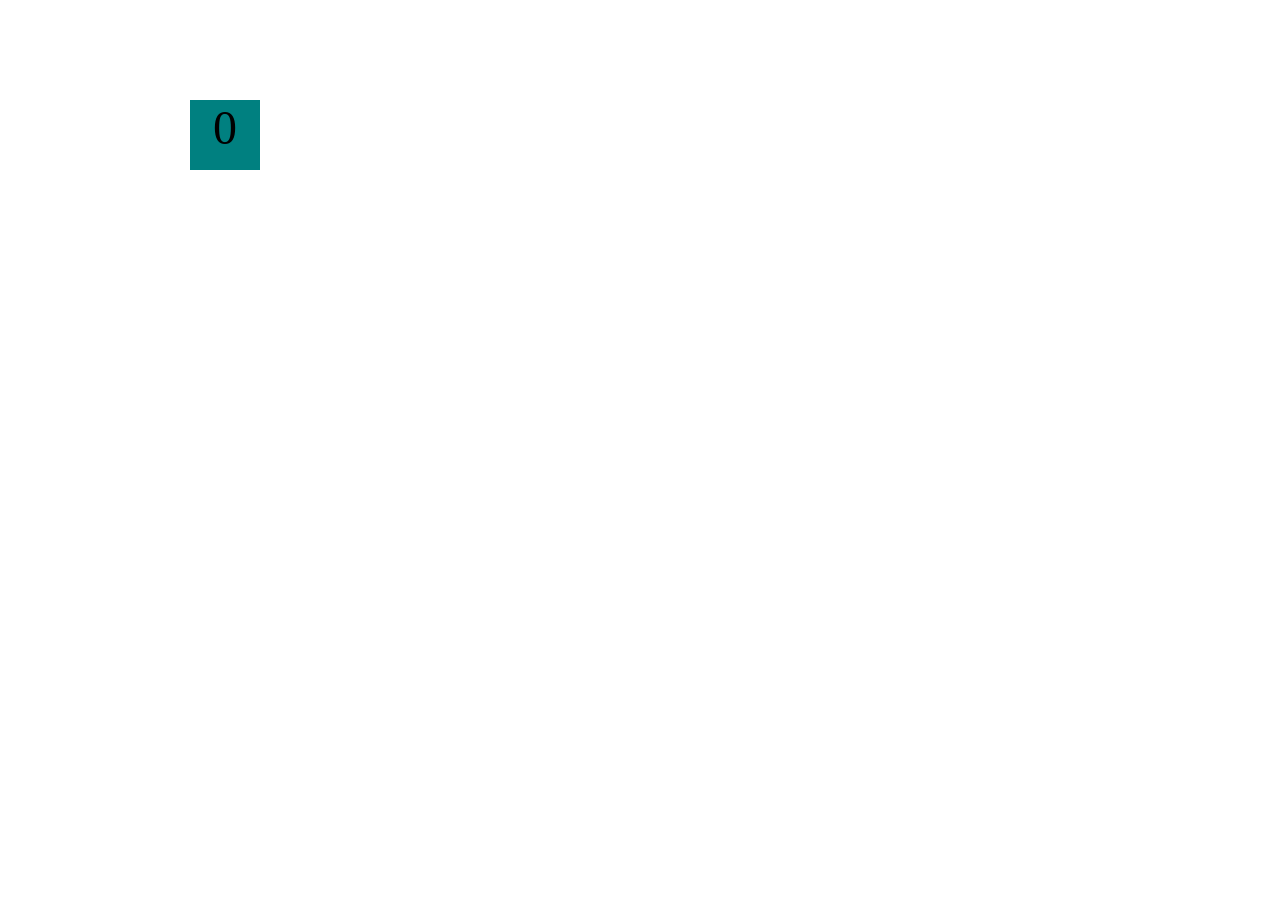
<file: projects/bouncing-box/index.html>
<!DOCTYPE html>
<html>
<head>
	<meta charset="utf-8">
	<title>Bouncing Box</title>
	<script src="jquery.min.js"></script>

 	<script src="//cdnjs.cloudflare.com/ajax/libs/jquery/2.1.1/jquery.min.js"></script> 

	<!-- BEGIN CSS -->
	<style>
		/* TODO 1 */
		[class="box"] {
			display: block;
			position: absolute;
			width: 70px;
			height: 70px;
			top: 100px;
			left: 0px;
			background-color: teal;
			font-size: 300%;
			text-align: center;
		}
	</style>

</head>
<body class="board">
	<!-- HTML for the box -->
	<div class="box">?</div>

	<!-- BEGIN JAVASCRIPT -->
	<script>
		(function(){
			'use strict'
			/* global &*/

			// Variable declarations
			var box;
			var boardWidth;
			var update;
			var handleBoxClick;

			// jQuery stuff setup for you
			box = $('.box');
			boardWidth = $('.board').width();

			// TODO 2
			var position = 0;
			var points = 0;
			var speed = 10;
			box.css('left', position);      // changes the 'left' css property of the box to value of position
			box.text(points);               // changes the text of the box to display the value of points
			
			
			function update() {
				// TODO 3 / 
				position += speed;
				box.css('left', position)
				//5
				box.text(points);
				//6 / 7 / 8
				
			};


			
			function handleBoxClick() {
				// TODO 4 / 
				speed += 3;
				position = 0;
				
				//5
				points++;
			};


			//this calls update every 50 milliseconds
			setInterval(update, 50);
			// this calls the handle handleBoxClick function every time the box is clicked on
			box.on('click', handleBoxClick);
		})();
	</script>
</body>
</html>
</file>
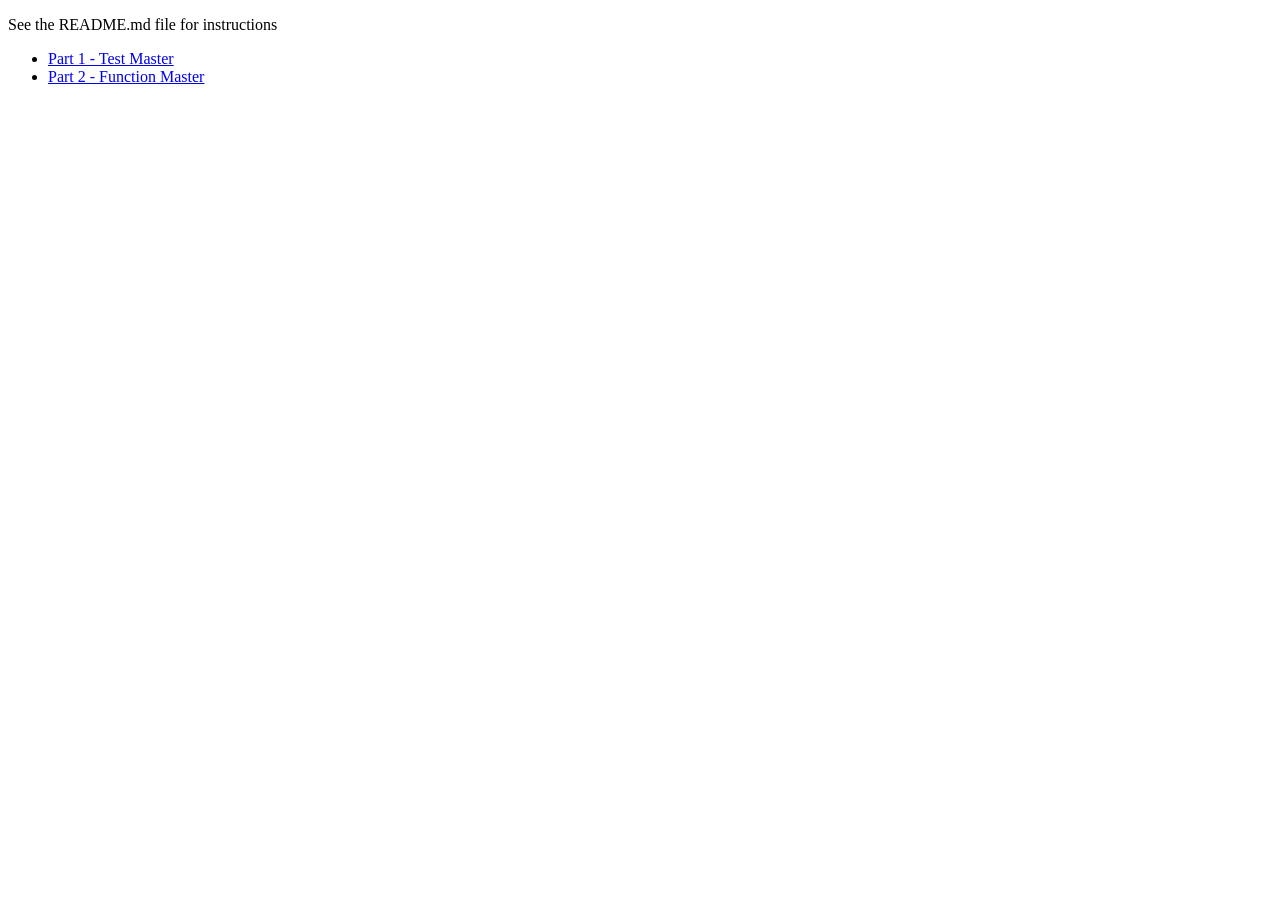
<file: projects/function-master/index.html>
<!doctype html>
<html>
    <head>
        <meta charset="utf-8">
        <title>Function Master</title>
        <meta name="description" content="Function Master: Learn to master the function">
    </head>
    <body>
        <div>
            <p>See the README.md file for instructions</p>
            <ul>
              <li><a href="test-master.html">Part 1 - Test Master</a></li>
              <li><a href="function-master.html">Part 2 - Function Master</a></li>
            </ul>
        </div>
    </body>
</html>
</file>
